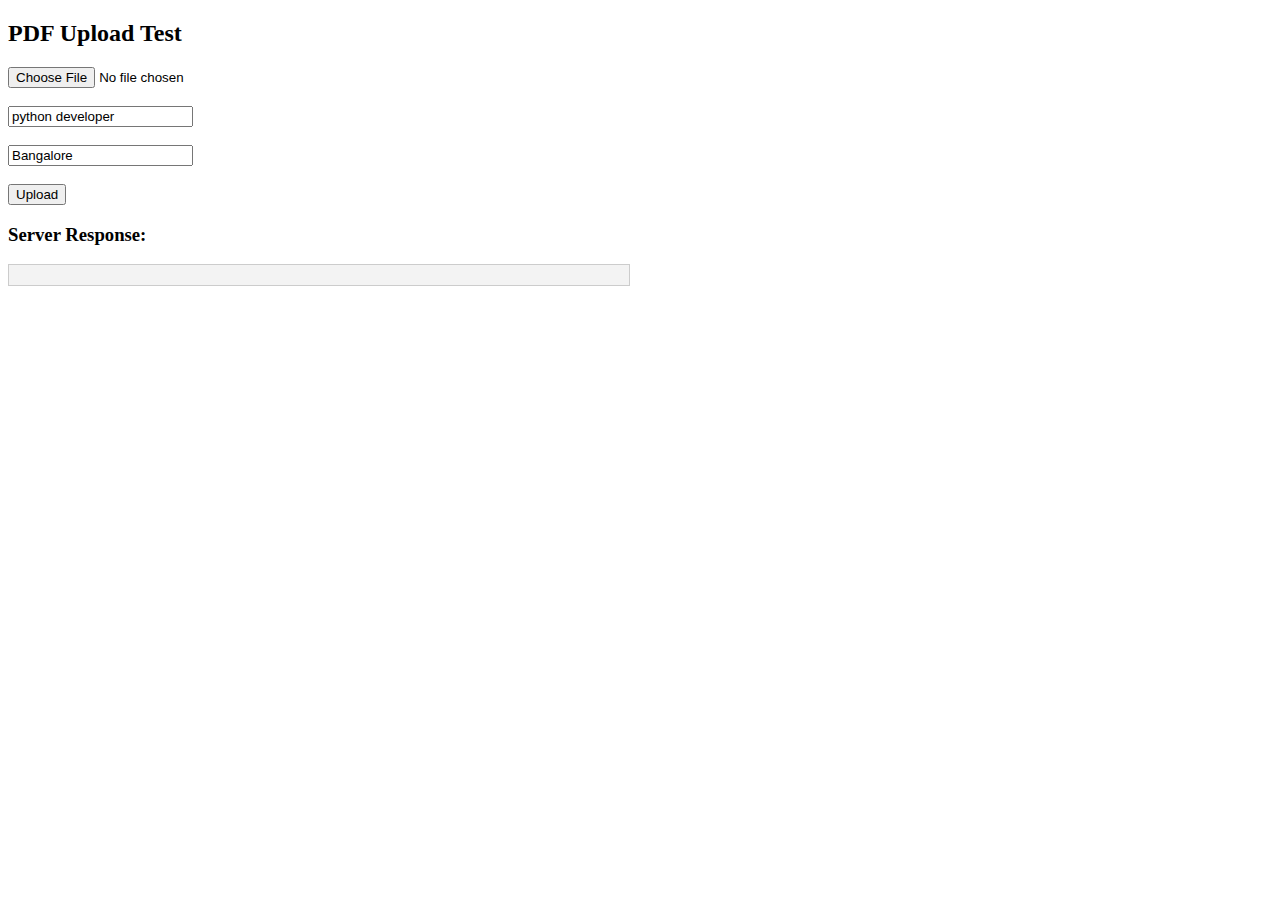
<file: test.html>
<!DOCTYPE html>
<html lang="en">
<head>
  <meta charset="UTF-8">
  <title>Resume Upload Test</title>
</head>
<body>
  <h2>PDF Upload Test</h2>

  <input type="file" id="file" name="file" accept=".pdf" required><br><br>
  <input type="text" id="keyword" name="keyword" value="python developer" required><br><br>
  <input type="text" id="location" name="location" value="Bangalore" required><br><br>
  <button id="uploadBtn" type="button">Upload</button>

  <h3>Server Response:</h3>
  <pre id="output" style="background:#f3f3f3; padding:10px; border:1px solid #ccc; max-width:600px;"></pre>

  <script>
    const API_BASE = "http://127.0.0.1:8000/api";

    document.getElementById("uploadBtn").addEventListener("click", async (e) => {
      e.preventDefault();
      console.log("Upload clicked");

      const file = document.getElementById("file").files[0];
      const keyword = document.getElementById("keyword").value.trim();
      const location = document.getElementById("location").value.trim();
      const output = document.getElementById("output");

      if (!file) {
        output.textContent = "⚠️ Please select a PDF file first.";
        return;
      }

      const formData = new FormData();
      formData.append("file", file);
      formData.append("keyword", keyword);
      formData.append("location", location);

      output.textContent = "⏳ Uploading and waiting for response...";

      try {
        console.log("About to call fetch...");
        const res = await fetch(`${API_BASE}/resume-jobs`, {
          method: "POST",
          body: formData,
        });
        console.log("Response received:", res.status);

        const text = await res.text();
        output.textContent = `Status: ${res.status}\n\n${text}`;
      } catch (err) {
        output.textContent = `❌ Error: ${err.message}`;
        console.error(err);
      }
    });
  </script>
</body>
</html>
</file>
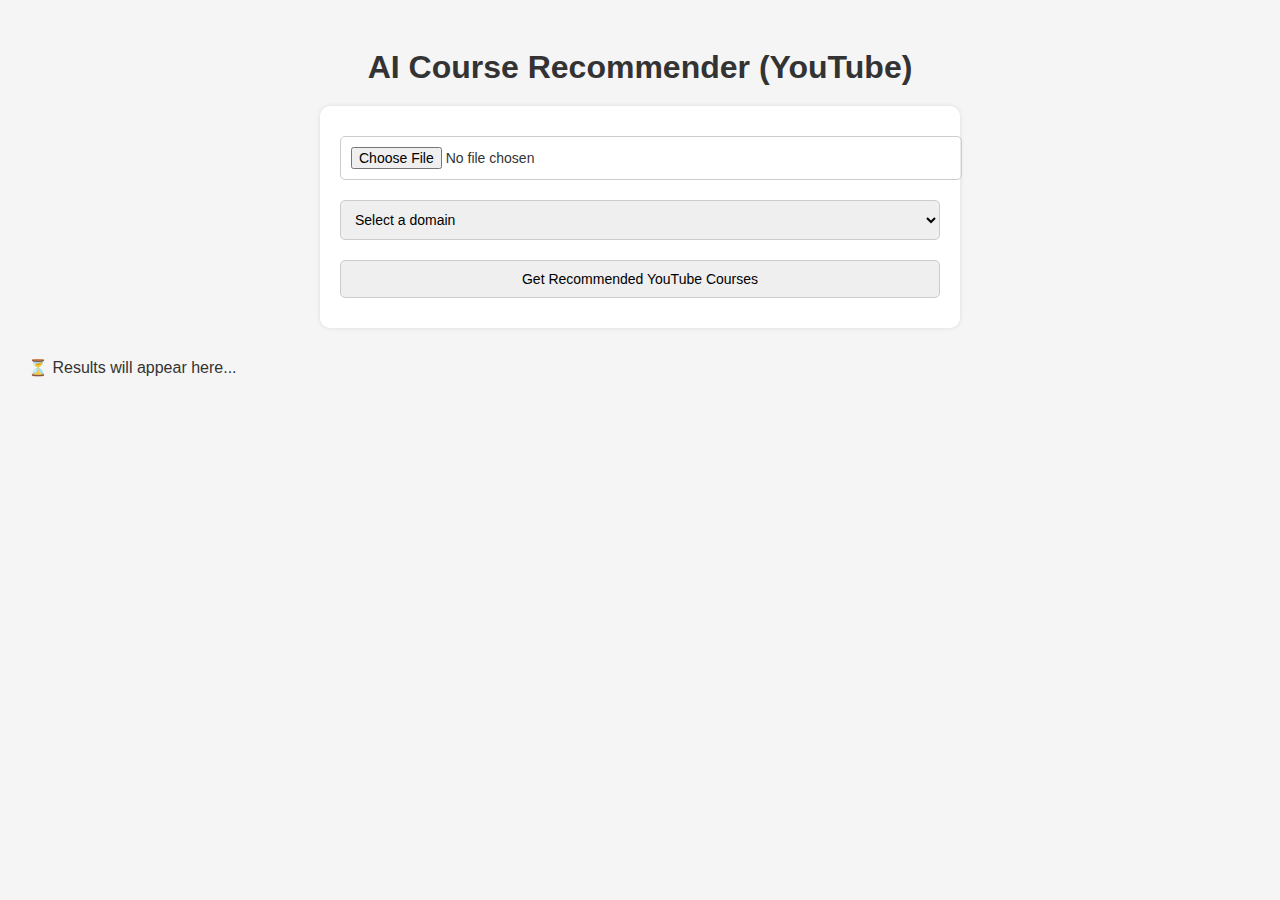
<file: frontend/courses.html>
<!DOCTYPE html>
<html lang="en">
<head>
  <meta charset="UTF-8" />
  <title>AI Course Recommender (YouTube)</title>
  <style>
    body {
      font-family: Arial, sans-serif;
      background: #f5f5f5;
      color: #333;
      padding: 20px;
    }
    h1 { text-align: center; margin-bottom: 20px; }

    .form-section {
      background: #fff;
      border-radius: 10px;
      padding: 20px;
      max-width: 600px;
      margin: 0 auto 30px auto;
      box-shadow: 0 0 5px rgba(0,0,0,0.1);
    }
    .form-section input, .form-section select, .form-section button {
      width: 100%;
      padding: 10px;
      margin: 10px 0;
      font-size: 14px;
      border: 1px solid #ccc;
      border-radius: 5px;
    }
    .skills, .missing {
      background: #fff;
      padding: 15px;
      margin: 10px auto;
      border-radius: 10px;
      box-shadow: 0 0 5px rgba(0,0,0,0.1);
      max-width: 800px;
    }
    .courses-container {
      display: grid;
      grid-template-columns: repeat(auto-fit, minmax(300px, 1fr));
      gap: 15px;
      max-width: 1000px;
      margin: 20px auto;
    }
    .course-card {
      background: #fff;
      border-radius: 10px;
      padding: 15px;
      box-shadow: 0 0 5px rgba(0,0,0,0.1);
    }
    .course-card h3 { margin: 0 0 10px 0; font-size: 18px; }
    .course-card a { color: #0066cc; text-decoration: none; }
  </style>
</head>
<body>
  <h1>AI Course Recommender (YouTube)</h1>

  <form id="courseForm" class="form-section">
    <input type="file" id="file" accept=".pdf" required>
    <select id="domain" required>
      <option value="">Select a domain</option>
      <option value="ai">Artificial Intelligence</option>
      <option value="ml">Machine Learning</option>
      <option value="data">Data Science</option>
      <option value="web">Web Development</option>
      <option value="cloud">Cloud Computing</option>
    </select>
    <button type="submit">Get Recommended YouTube Courses</button>
  </form>

  <div id="results">
    <p>⏳ Results will appear here...</p>
  </div>

  <script>
    const API_BASE = "http://127.0.0.1:8000/api"; // backend base URL

    document.getElementById("courseForm").addEventListener("submit", async (e) => {
      e.preventDefault();

      const file = document.getElementById("file").files[0];
      const domain = document.getElementById("domain").value;
      const resultsDiv = document.getElementById("results");

      if (!file || !domain) {
        alert("Please upload a resume and select a domain.");
        return;
      }

      const formData = new FormData();
      formData.append("file", file);
      formData.append("domain", domain);

      resultsDiv.innerHTML = "⏳ Analyzing your resume and fetching YouTube courses...";

      try {
        const res = await fetch(`${API_BASE}/recommend-youtube-courses`, {
          method: "POST",
          body: formData
        });

        if (!res.ok) throw new Error(`Server error: ${res.status}`);
        const data = await res.json();

        if (!data.success) {
          resultsDiv.innerHTML = `<p style="color:red;">${data.message}</p>`;
          return;
        }

        // --- Build Results HTML ---
        let html = `
          <div class="skills">
            <h3>Extracted Skills:</h3>
            <p>${data.extracted_skills?.join(", ") || "None detected"}</p>
          </div>
          <div class="missing">
            <h3>Missing Skills for ${domain.toUpperCase()}:</h3>
            <p>${data.missing_skills?.join(", ") || "No missing skills"}</p>
          </div>
        `;

        if (data.courses && data.courses.length > 0) {
          html += `<h2 style="text-align:center;">Recommended YouTube Courses</h2>`;
          html += `<div class="courses-container">`;
          data.courses.forEach(course => {
            html += `
              <div class="course-card">
                <img src="${course.thumbnail}" alt="${course.title}" style="width:100%;border-radius:8px;">
                <h3>${course.title}</h3>
                <p>${course.description || "No description available"}</p>
                <a href="${course.url}" target="_blank">Watch on YouTube</a>
              </div>
            `;
          });
          html += `</div>`;
        } else {
          html += `<p style="text-align:center;">No YouTube courses found for these skills.</p>`;
        }

        resultsDiv.innerHTML = html;

      } catch (err) {
        console.error("Error:", err);
        resultsDiv.innerHTML = `<p style="color:red;">${err.message}</p>`;
      }
    });
  </script>
</body>
</html>
</file>
